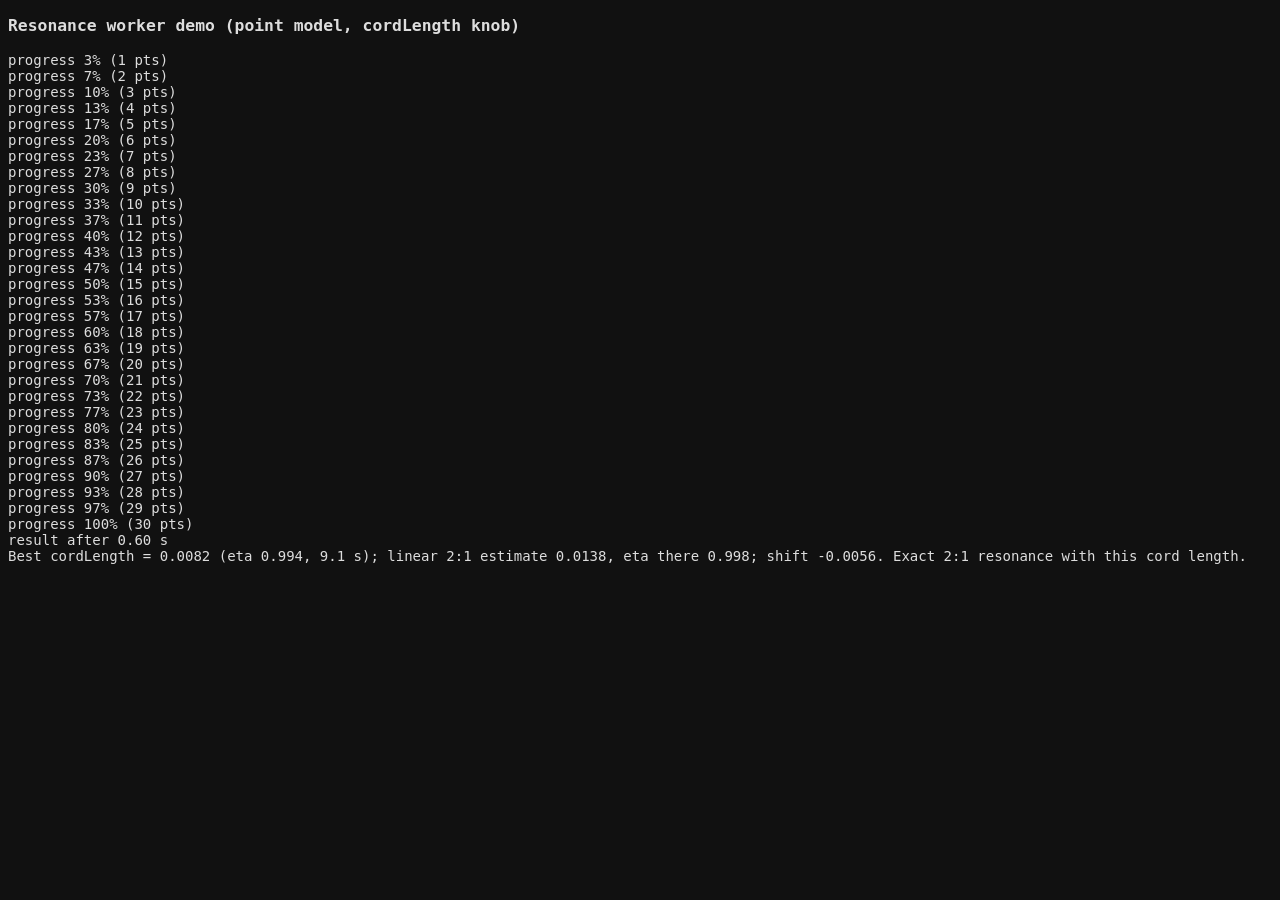
<file: dev/resonance-demo.html>
<!doctype html>
<meta charset="utf-8"><title>Resonance worker demo</title>
<body style="font:14px monospace;background:#111;color:#ddd">
<h3>Resonance worker demo (point model, cordLength knob)</h3>
<pre id="log"></pre>
<script>
window.demo = { progress: 0, result: null, error: null, t0: performance.now() };
const log = (s) => { document.getElementById('log').textContent += s + '\n'; };
const w = new Worker('../js/resonance-worker.js', { type: 'module' });
w.onerror = (e) => { demo.error = String(e.message || e); log('worker error: ' + demo.error); };
w.onmessage = (e) => {
  const m = e.data;
  if (m.type === 'progress') { demo.progress = m.fraction; log(`progress ${(m.fraction * 100).toFixed(0)}% (${m.partial.length} pts)`); }
  else if (m.type === 'result') { demo.result = m.data; log(`result after ${((performance.now() - demo.t0) / 1000).toFixed(2)} s\n` + m.data.note); }
  else if (m.type === 'error') { demo.error = m.message; log('error: ' + m.message); }
};
const deg = Math.PI / 180;
w.postMessage({ id: 1, task: 'search', knob: 'cordLength',
  params: { model: 'point', dampingModel: 'none', x0: 0.04, alpha0: 0.5 * deg, beta0: 0 } });
</script>
</file>
